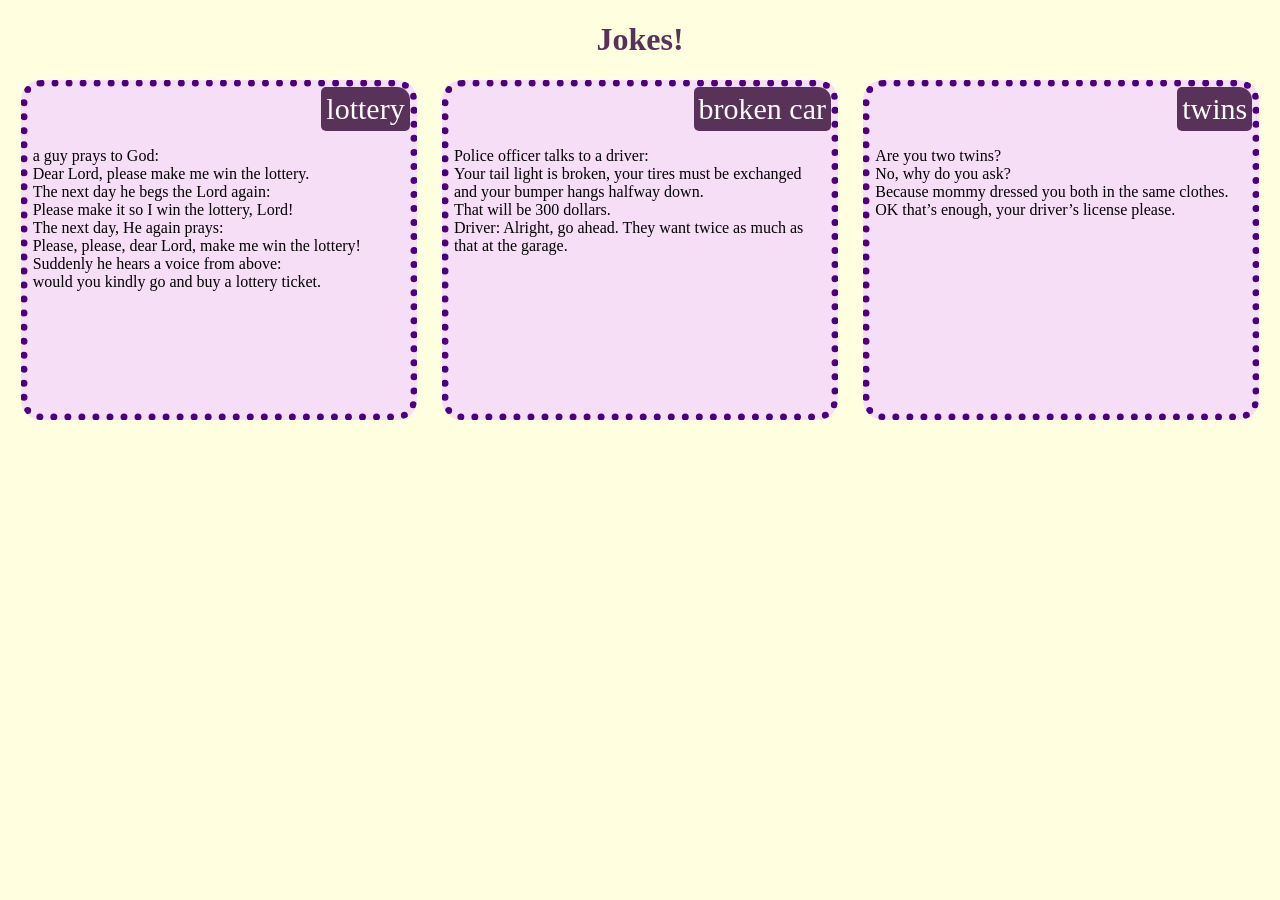
<file: site/index.html>
﻿<!doctype html>
<html>
<head>
<meta charset="utf-8">
<title> Assignment solution for module2 </title>
<link rel="stylesheet" href="css/style.css">
</head>
<body>
<h1>Jokes!</h1>


<div id=p1 class=p>
<div id=headp1> lottery </div>
<p>
a guy prays to God:</br> Dear Lord, please make me win the lottery. </br>The next day he begs the Lord again: </br>Please make it so I win the lottery, Lord! </br>The next day, He again prays:</br> Please, please, dear Lord, make me win the lottery! </br>Suddenly he hears a voice from above:</br> would you kindly go and buy a lottery ticket.
</p>
</div>

<div id=p2 class=p>
<div id=headp2> broken car</div>
<p> 
Police officer talks to a driver:</br> 
Your tail light is broken, your tires must be exchanged and your bumper hangs halfway down.</br> 
That will be 300 dollars.</br>
Driver: Alright, go ahead. They want twice as much as that at the garage.

</p>
</div>

<div id=p3 class=p>
<div id=headp3> twins </div>
<p> Are you two twins?</br>
No, why do you ask?</br>
Because mommy dressed you both in the same clothes.</br>
OK that’s enough, your driver’s license please.</br>
</p>
</div>

</body>
</html>
</file>
<file: site/css/style.css>
h1{
	text-align: center;
	font-family:"hobo std";
	color: #593259;

}


.p{

	position:relative;
	height:340px;
	font-family: "mv boli";
	font-size:16px;
	width:31.33333%;
	overflow-y:hidden; 
	overflow-x:hidden;
	box-sizing: border-box;
	padding: 5px;
	padding-top: 44px;
	margin-right: 5px;
	margin-left: 5px;
	border-style: dotted; ;
	border-radius: 20px;
    border-width: 7px;
    border-color:indigo;
	float: left;
	background-color: #f7def7;
   margin-left: 1%;
     margin-right: 1%;
}



#headp1{
	font-size: 30px;
	font-family: "hobo std";
	padding:5px;
	 border-radius: 5px;
	background-color:  #593259;
	color:white;
	position:absolute;
	top:0;
	right:0;
	margin:0;

}

#headp2{
	font-size: 30px;
	font-family: "hobo std";
	padding:5px;
	border-radius: 5px;
	background-color: #593259;
	color:white;
	position:absolute;
	top:0;
	right:0;
	margin:0;
}
#headp3{
	font-size: 30px;
	font-family: "hobo std";
	padding:5px;
	border-radius: 5px;
	background-color: #593259;
	color:white;
	position:absolute;
	top:0;
	right:0;
	margin:0;
}

@media (min-width:768px) and (max-width:991px){

	#p3{
		margin-top: 10px;
		margin-bottom: 10px;
		clear:left;
		width:98%;
		height:200px;

	}
#p1,#p2{
	width:48%;
}

}
@media (max-width:767px){
	.p{
		margin-top: 10px;
		clear: left;
		width: 98%;
		height:300px;
	}

	#p3{
		margin-bottom:10px; 
	}
}


body{
	background-color: lightyellow;

}
</file>
